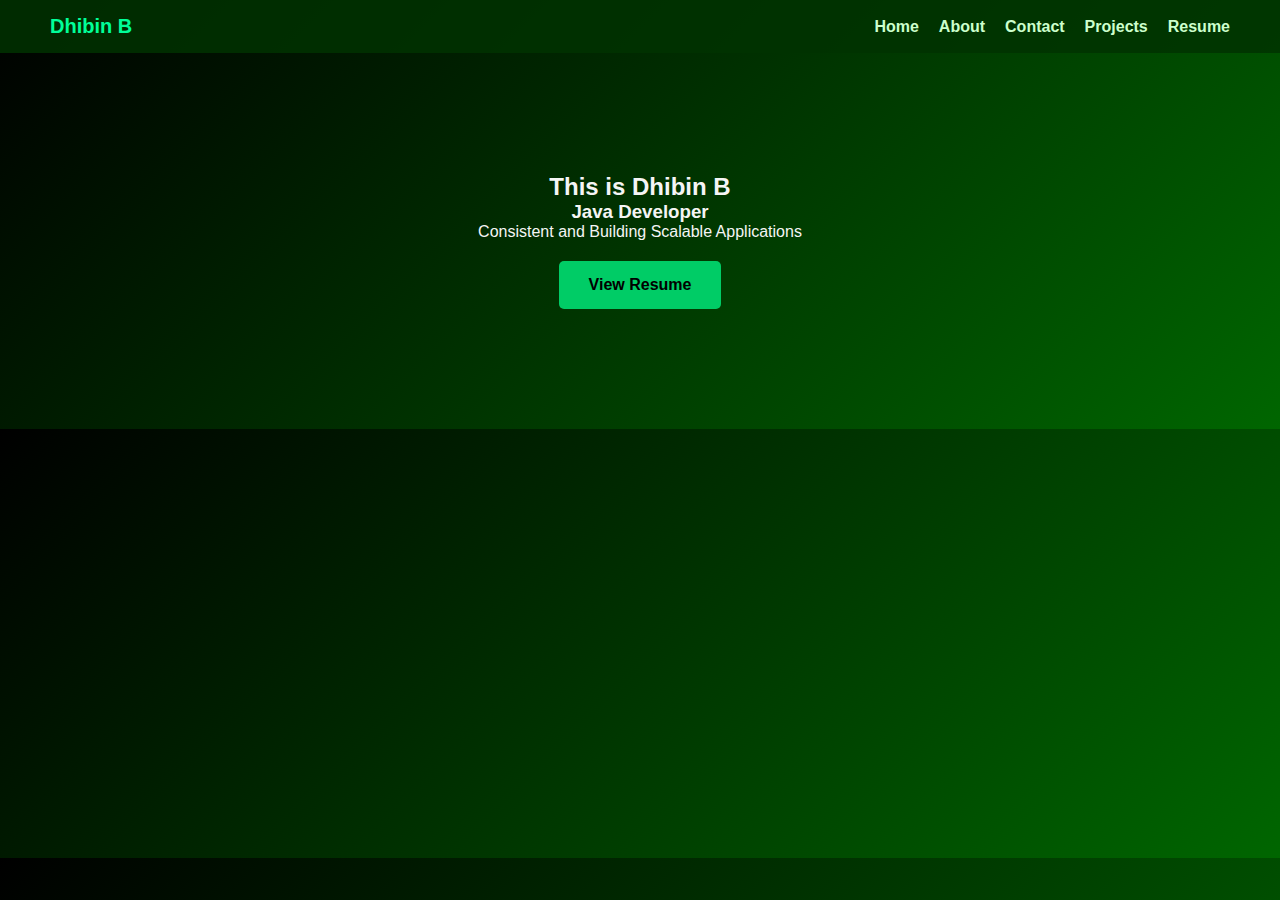
<file: index.html>
<!DOCTYPE html>
<html lang="en">
<head>
    <meta charset="UTF-8">
    <meta name="viewport" content="width=device-width, initial-scale=1.0">
    <title>Document</title>
    <link rel="stylesheet" href="style.css">
</head>
<body>
    <nav>
        <h1 class="logo">Dhibin B</h1>
        <ul>
            <li><a href="index.html">Home</a></li>
            <li><a href="about.html">About</a></li>
            <li><a href="contact.html">Contact</a></li>
            <li><a href="project.html">Projects</a></li>
            <li><a href="resume.html">Resume</a></li>
        </ul>
    </nav>
    <section class="hero">
        <h2>This is Dhibin B</h2>
        <h3>Java Developer</h3>
        <p>Consistent and Building Scalable Applications</p>
        <a href="dhibinresume.pdf" class="btn">View Resume</a>
    </section>
</body>
</html>
</file>
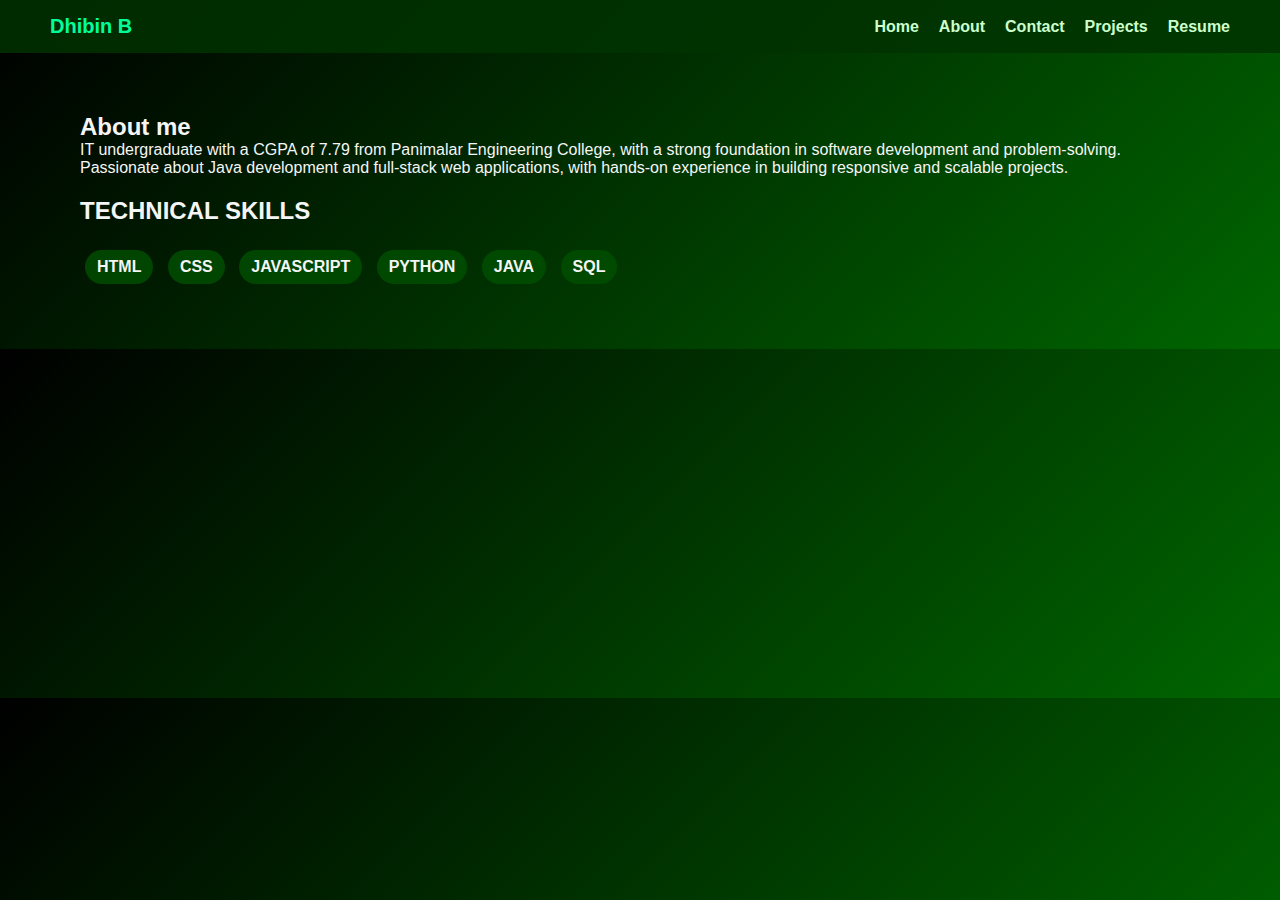
<file: about.html>
<!DOCTYPE html>
<html lang="en">
<head>
    <meta charset="UTF-8">
    <meta name="viewport" content="width=device-width, initial-scale=1.0">
    <title>Document</title>
    <link rel="stylesheet" href="style.css">
</head>
<body>
     <nav>
        <h1 class="logo">Dhibin B</h1>
        <ul>
            <li><a href="index.html">Home</a></li>
            <li><a href="about.html">About</a></li>
            <li><a href="contact.html">Contact</a></li>
            <li><a href="project.html">Projects</a></li>
            <li><a href="resume.html">Resume</a></li>
        </ul>
    </nav>
    <section class="content">
        <h2>About me</h2>
        <p style="margin-bottom: 20px;">IT undergraduate with a CGPA of 7.79 from Panimalar Engineering College, with a strong foundation in software development and problem-solving. Passionate about Java development and full-stack web applications, with hands-on experience in building responsive and scalable projects.</p>
        <h2 style="margin-bottom: 20px;">TECHNICAL SKILLS</h2>
        <div class="skills">
            <span>HTML</span>
            <span>CSS</span>
            <span>JAVASCRIPT</span>
            <span>PYTHON</span>
            <span>JAVA</span>
            <span>SQL</span>
        </div>
         </section>
</body>
</html>
</file>
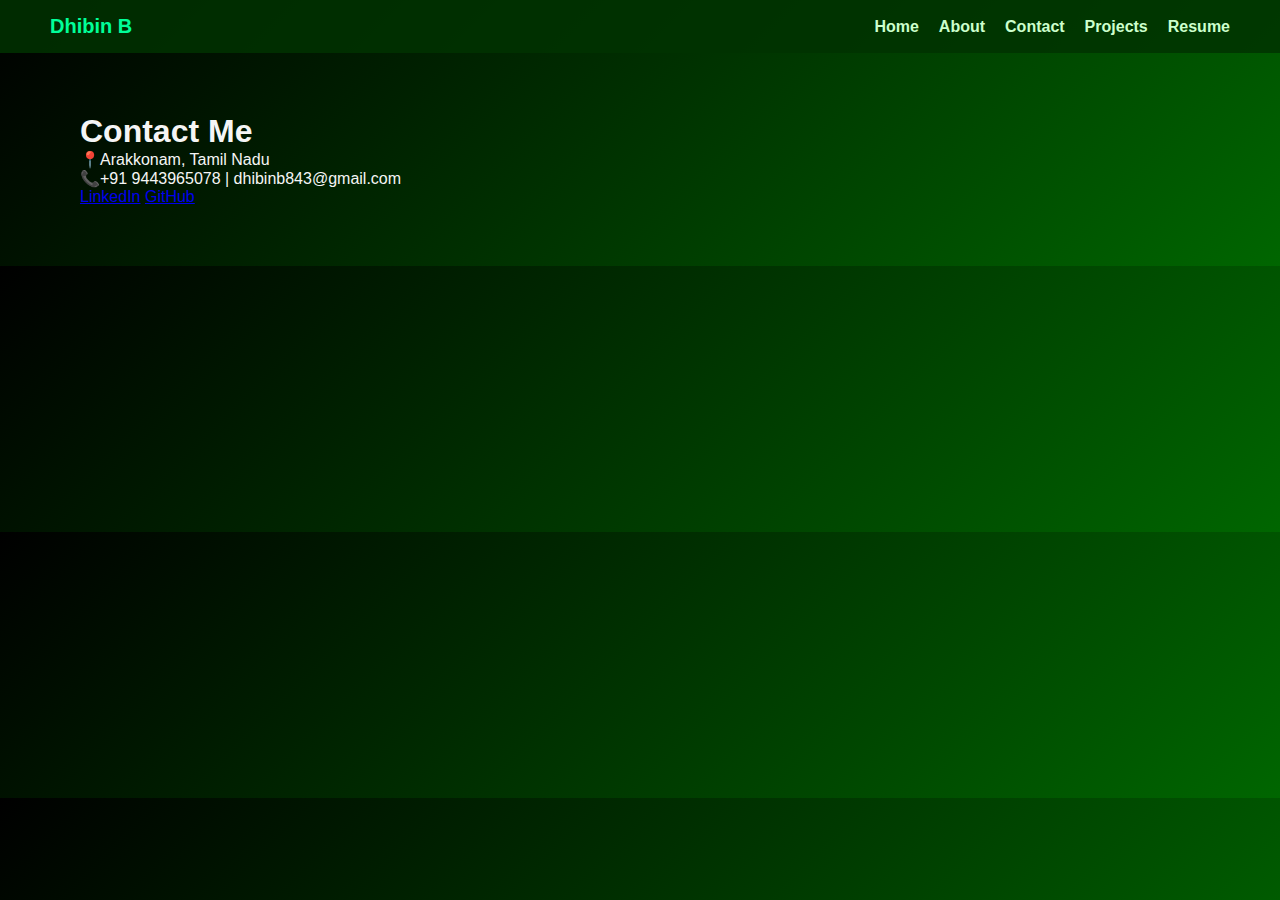
<file: contact.html>
<!DOCTYPE html>
<html lang="en">
<head>
    <meta charset="UTF-8">
    <meta name="viewport" content="width=device-width, initial-scale=1.0">
    <title>Document</title>
    <link rel="stylesheet" href="style.css">
</head>
<body>
     <nav>
        <h1 class="logo">Dhibin B</h1>
        <ul>
            <li><a href="index.html">Home</a></li>
            <li><a href="about.html">About</a></li>
            <li><a href="contact.html">Contact</a></li>
            <li><a href="project.html">Projects</a></li>
            <li><a href="resume.html">Resume</a></li>
        </ul>
    </nav>
    <section class="content">
        <h1>Contact Me</h1>
        <p>📍Arakkonam, Tamil Nadu</p>
        <p>📞+91 9443965078 | dhibinb843@gmail.com</p>
        <p>
            <a href="https://www.linkedin.com/in/dhibinbenni" target="_blank">LinkedIn</a>
            <a href="https://github.com/dhibinbenni" target="_blank">GitHub</a>
        </p>

    </section>
</body>
</html>
</file>
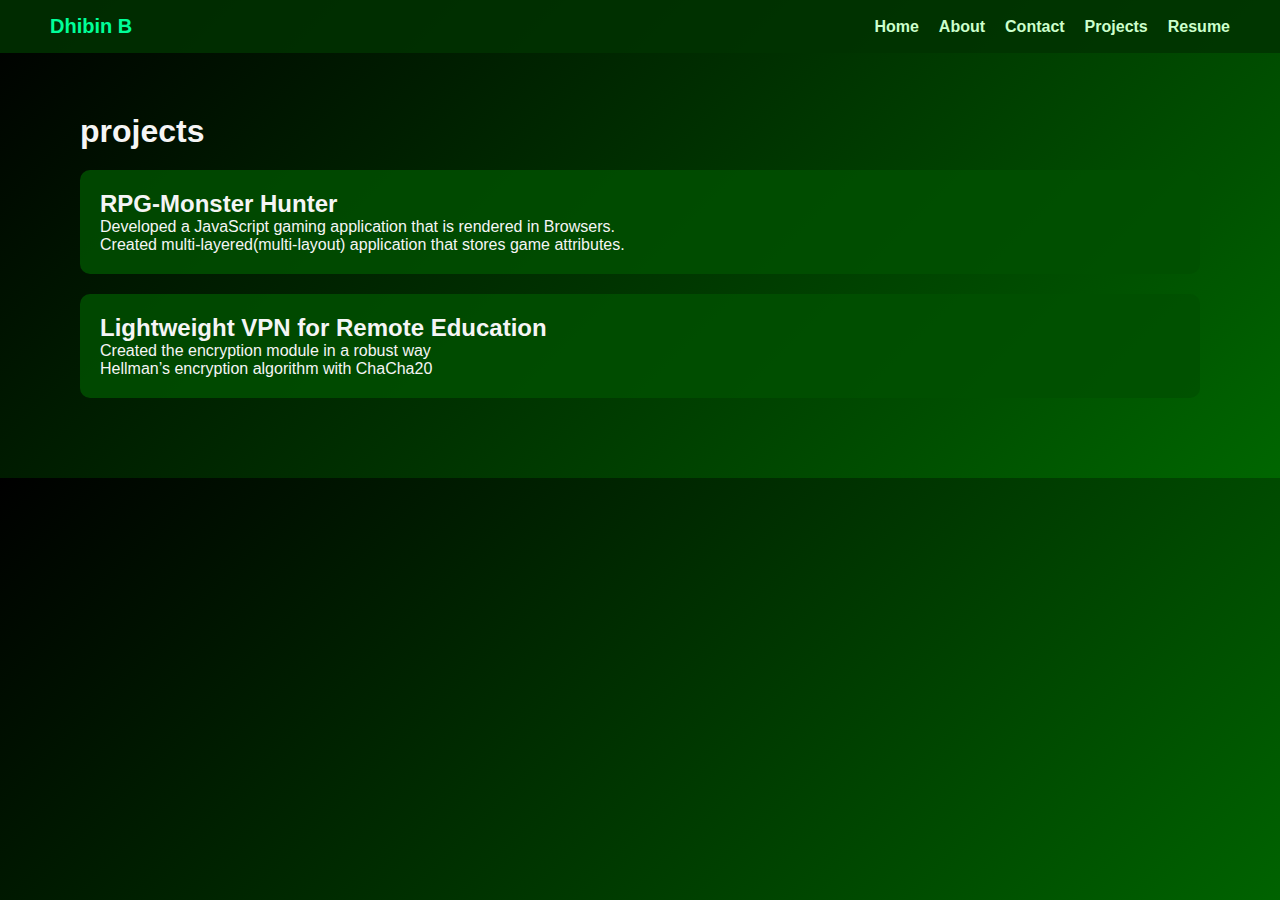
<file: project.html>
<!doctype html>
<html lang="en">
  <head>
    <meta charset="UTF-8" />
    <meta name="viewport" content="width=device-width, initial-scale=1.0" />
    <title>Document</title>
    <link rel="stylesheet" href="style.css" />
  </head>
  <body>
    <nav>
      <h1 class="logo">Dhibin B</h1>
      <ul>
        <li><a href="index.html">Home</a></li>
        <li><a href="about.html">About</a></li>
        <li><a href="contact.html">Contact</a></li>
        <li><a href="project.html">Projects</a></li>
        <li><a href="resume.html">Resume</a></li>
      </ul>
    </nav>
    <section class="content">
    <h1>projects</h1>
    <div class="card">
      <h2>RPG-Monster Hunter</h2>
      <p>
        Developed a JavaScript gaming application that is rendered in Browsers.
      </p>
      <p>
        Created multi-layered(multi-layout) application that stores game
        attributes.
      </p>
    </div>
    <div class="card">
      <h2>Lightweight VPN for Remote Education</h2>
      <p>Created the encryption module in a robust way</p>
      <p>Hellman’s encryption algorithm with ChaCha20</p>
    </div>
    </section>
  </body>
</html>
</file>
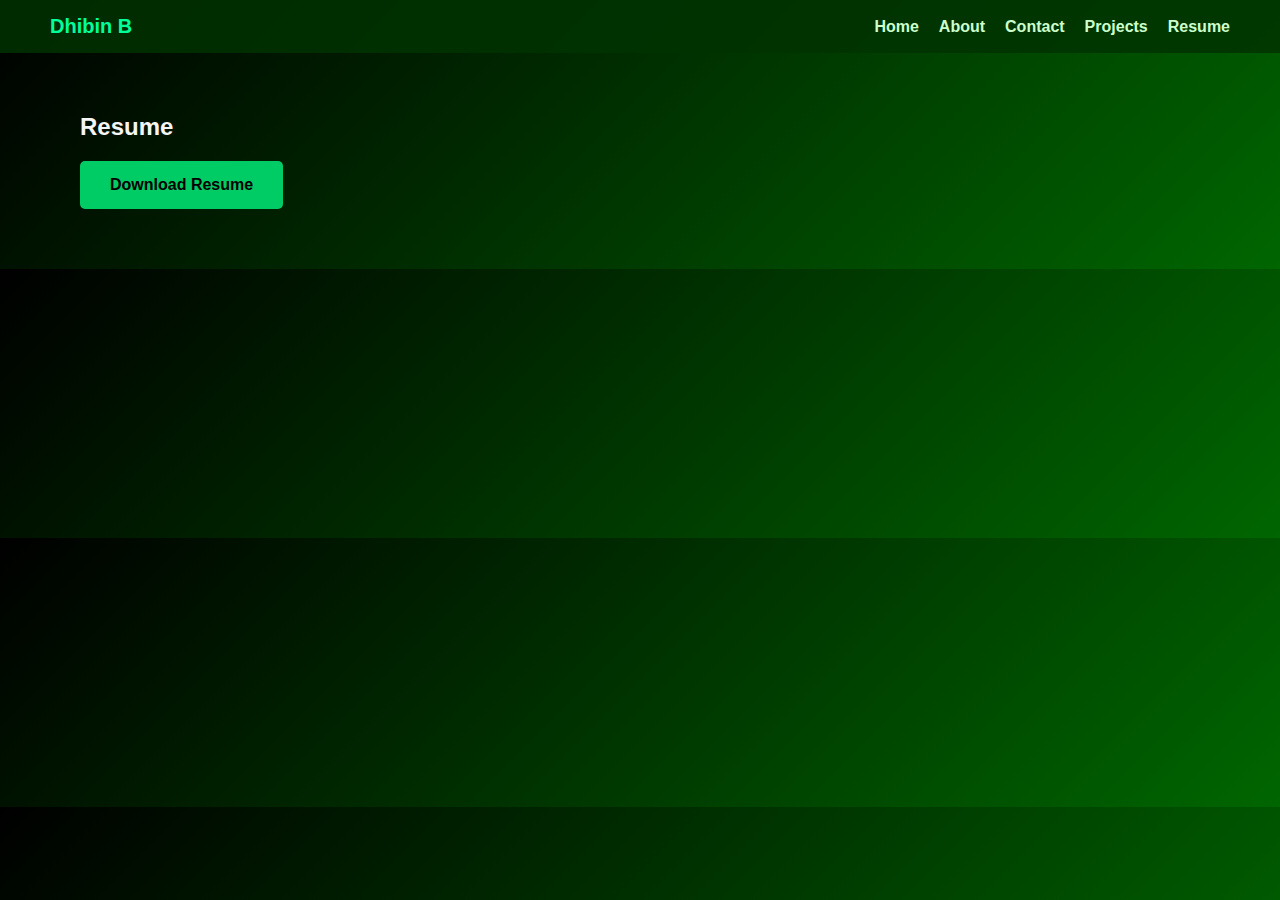
<file: resume.html>
<!DOCTYPE html>
<html lang="en">
<head>
    <meta charset="UTF-8">
    <meta name="viewport" content="width=device-width, initial-scale=1.0">
    <title>Document</title>
    <link rel="stylesheet" href="style.css">
</head>
<body>
     <nav>
        <h1 class="logo">Dhibin B</h1>
        <ul>
            <li><a href="index.html">Home</a></li>
            <li><a href="about.html">About</a></li>
            <li><a href="contact.html">Contact</a></li>
            <li><a href="project.html">Projects</a></li>
            <li><a href="resume.html">Resume</a></li>
        </ul>
    </nav>
    <section class="content">
        <h2>Resume</h2>
        <a href="dhibinresume.pdf" class="btn" download>Download Resume</a>
    </section>
</body>
</html>
</file>
<file: style.css>
/* Reset */
*{
    margin: 0;
    padding: 0;
    box-sizing: border-box;
    font-family: Arial, Helvetica, sans-serif;
}

/* Body Background */
body{
    background: linear-gradient(135deg, #000000, #003300, #006600);
    color: whitesmoke;
}

/* Navigation */
nav{
    display: flex;
    justify-content: space-between;
    align-items: center;
    padding: 15px 50px;
    background-color: rgba(0, 50, 0, 0.85);
}

.logo{
    color: #00ff99;
    font-weight: bold;
    font-size: 20px;
}

nav ul{
    display: flex;
    list-style: none;
}

nav ul li{
    margin-left: 20px;
}

nav ul li a{
    text-decoration: none;
    color: #ccffcc;
    font-weight: bold;
    transition: 0.3s ease;
}

/* Fixed hover + active selector */
nav ul li a:hover,
nav ul li a.active{
    color: #00ff00;
}

/* Button */
.btn{
    display: inline-block;
    margin-top: 20px;
    padding: 15px 30px;
    background-color: #00cc66;
    color: black;
    text-decoration: none;
    border-radius: 5px;
    font-weight: bold;
    transition: 0.3s ease;
}

.btn:hover{
    background-color: #00ff99;
}

/* Skills Tags */
.skills span{
    display: inline-block;
    padding: 8px 12px;
    background-color: rgba(0, 80, 0, 0.8);
    font-weight: bold;
    margin: 5px;
    border-radius: 20px;
}

/* Content Section */
.content{
    padding: 60px 80px;
}

/* Hero Section */
.hero{
    text-align: center;
    padding: 120px 20px;
}

/* Card */
.card{
    background-color: rgba(0, 80, 0, 0.85);
    padding: 20px;
    margin: 20px 0;
    border-radius: 10px;
}
</file>
